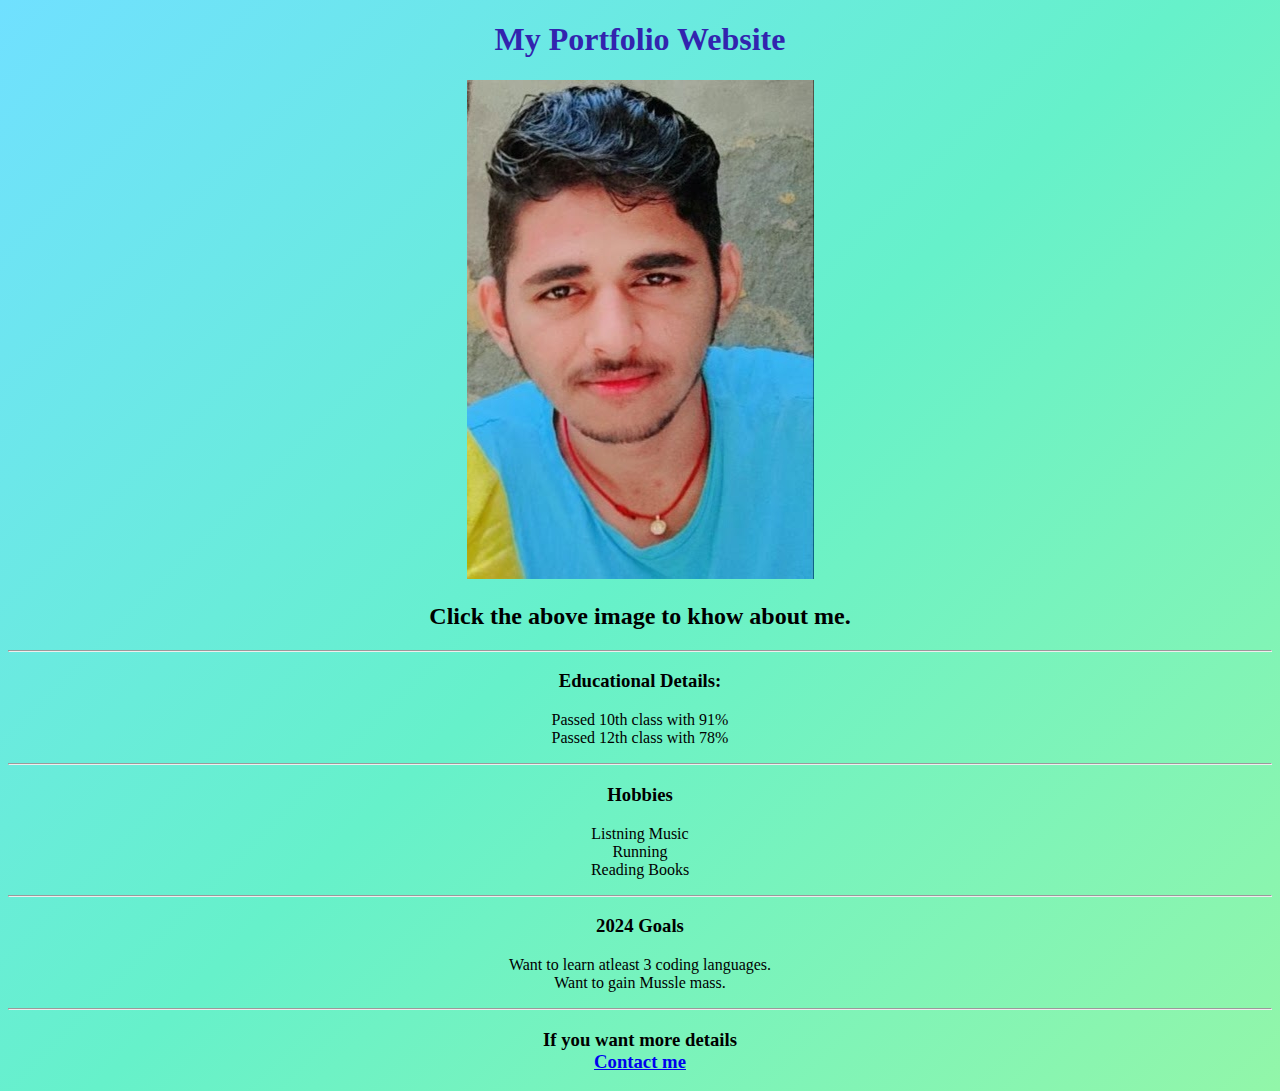
<file: index.html>
<!DOCTYPE html>
<html lang="en">
<head>
    <meta charset="UTF-8">
    <meta name="viewport" content="width=device-width, initial-scale=1.0">
    <title>My Portfolio Website</title>
    <link rel="stylesheet" href="./style.css" />
</head>
<body>
    <h1>My Portfolio Website</h1>
    <a href="./About me.html" ><img src="./IMG_20230825_124228.jpg"/></a><br />
    <h2>Click the above image to khow about me.</h2><hr />
    <h3>Educational Details:</h3>
    <p>
        <li>Passed 10th class with 91%</li>
        <li>Passed 12th class with 78%</li>
    </p>
    <hr />
    <h3>Hobbies</h3>
    <p type="I" style=" text-align: center ">
        <li>Listning Music</li>
        <li>Running</li>
        <li>Reading Books</li>
    </p>
    <hr />
    <h3>2024 Goals</h3>
    <p>
        <li>Want to learn atleast 3 coding languages.</li>
        <li>Want to gain Mussle mass.</li>
    </p>
    <hr />
    <h3>If you want more details<br /><a href="Contact me.html">Contact me</a></h3>
</body>
</html>
</file>
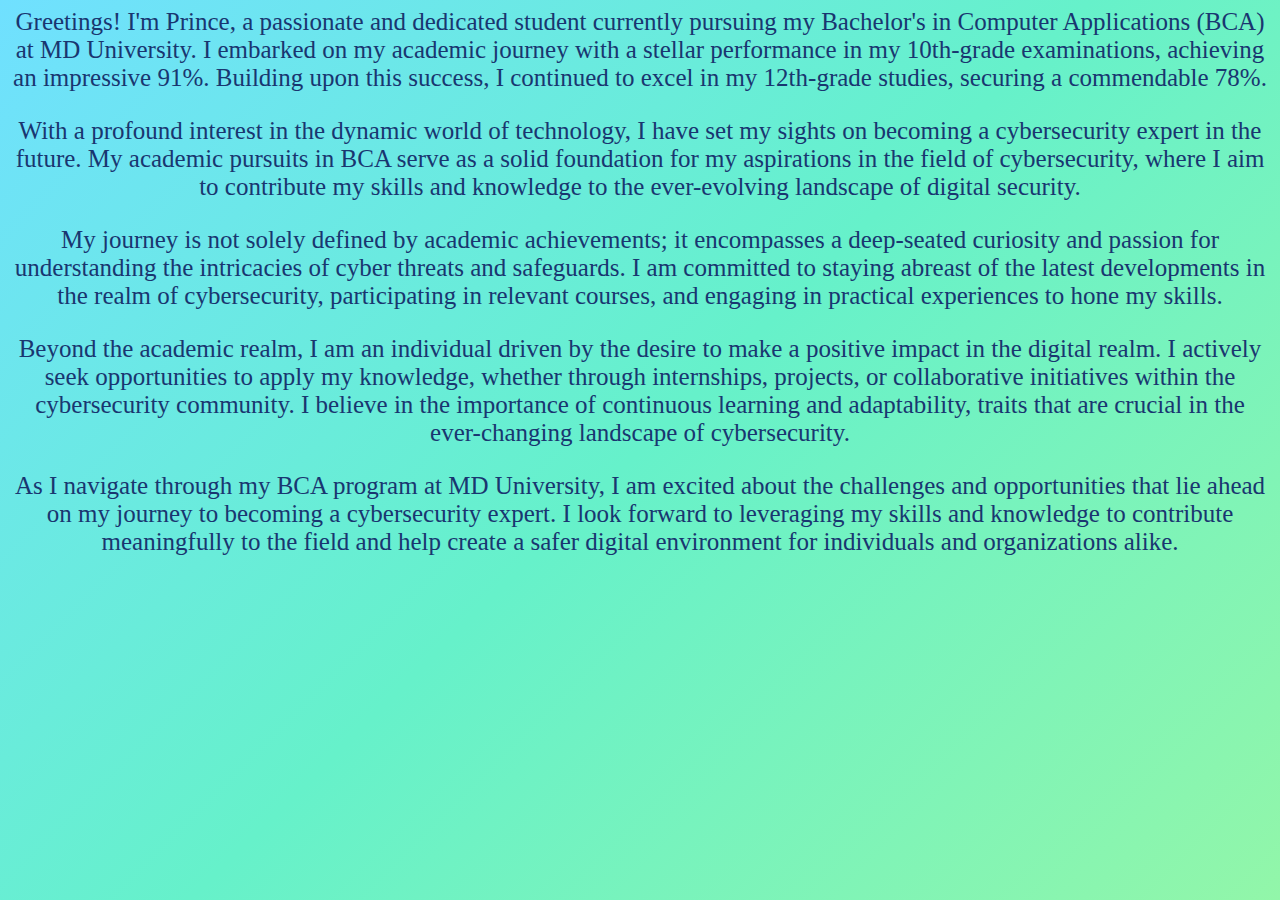
<file: About me.html>
<html>
    <head>
        <link rel="stylesheet" href="./style.css" />
    </head>
    
    <body><p class="all">Greetings! I'm Prince, a passionate and dedicated student currently pursuing my Bachelor's in Computer Applications (BCA) at MD University. I embarked on my academic journey with a stellar performance in my 10th-grade examinations, achieving an impressive 91%. Building upon this success, I continued to excel in my 12th-grade studies, securing a commendable 78%.</p>

<p class="all">With a profound interest in the dynamic world of technology, I have set my sights on becoming a cybersecurity expert in the future. My academic pursuits in BCA serve as a solid foundation for my aspirations in the field of cybersecurity, where I aim to contribute my skills and knowledge to the ever-evolving landscape of digital security.</p>

<p class="all">My journey is not solely defined by academic achievements; it encompasses a deep-seated curiosity and passion for understanding the intricacies of cyber threats and safeguards. I am committed to staying abreast of the latest developments in the realm of cybersecurity, participating in relevant courses, and engaging in practical experiences to hone my skills.</p>

<p class="all">Beyond the academic realm, I am an individual driven by the desire to make a positive impact in the digital realm. I actively seek opportunities to apply my knowledge, whether through internships, projects, or collaborative initiatives within the cybersecurity community. I believe in the importance of continuous learning and adaptability, traits that are crucial in the ever-changing landscape of cybersecurity.</p>

<p class="all">As I navigate through my BCA program at MD University, I am excited about the challenges and opportunities that lie ahead on my journey to becoming a cybersecurity expert. I look forward to leveraging my skills and knowledge to contribute meaningfully to the field and help create a safer digital environment for individuals and organizations alike.</p>
</body>
</html>
</file>
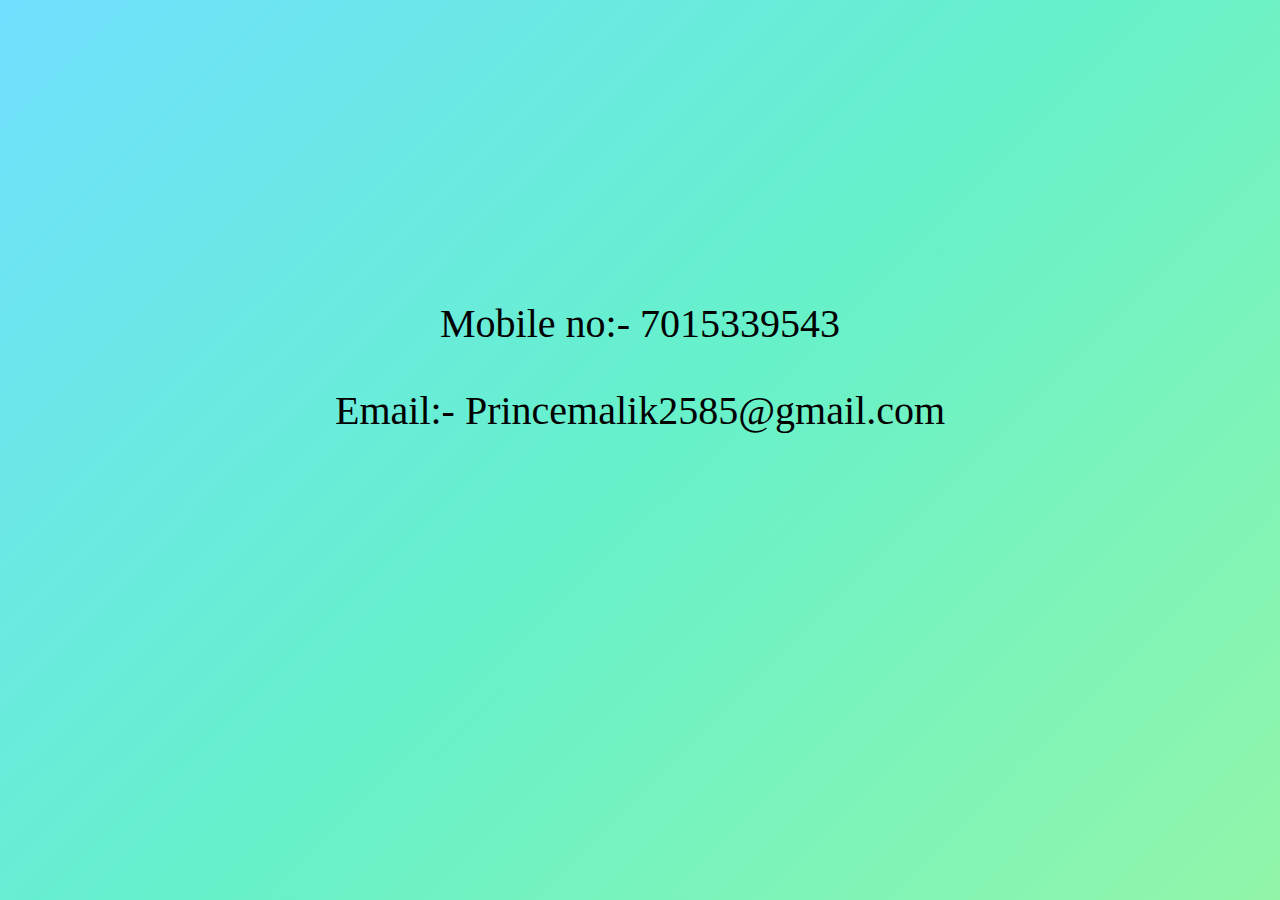
<file: Contact me.html>
<html>
   <head>
      <link rel="stylesheet" href="./style.css" />
   </head>
<body>
   <br />
   <br />
   <br />
   <br />
   <br />
   <br />
   <br />
   <br />
   <br />
   <br />
   <br />
   <br />
   <br />
   <br />
   <p class="not">
   Mobile no:- 7015339543</p>
   <p class="yes">Email:- Princemalik2585@gmail.com
   
</p></body></html>
</file>
<file: style.css>
h1{
    text-align: center;
    color:rgb(50, 36, 174);
}

h2{
    text-align: center;
}

html{
    background: linear-gradient(135deg,rgb(112, 224, 255),#66f1ca, #92f6a9)
}
body{
    text-align: center
}

hr{
    color:#227936
}

.not{
    font-size: 40
}

.yes{
    font-size: 40
}

.all{
    font-size: 25
}

.all{
    color:rgb(25, 54, 112)
}
</file>
